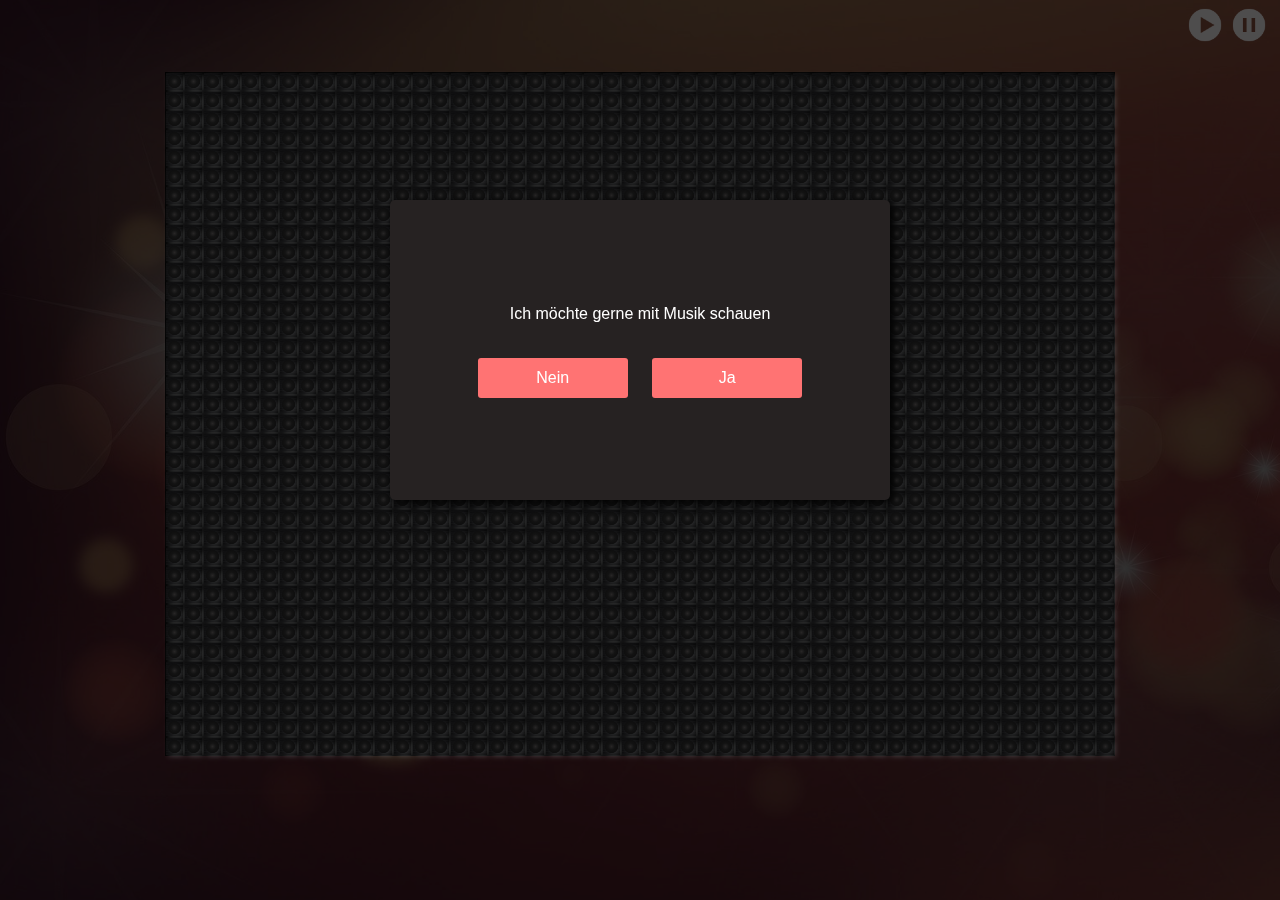
<file: index.html>
<!DOCTYPE html>
<html>

<head>
  <meta charset="utf-8" />
  <title>Christmas</title>
  <link rel="stylesheet" href="./styles/reset.css" type="text/css" />
  <link rel="stylesheet" href="./styles/style.css" type="text/css" />
  <link rel="stylesheet" href="./styles/background.css" type="text/css" />
  <link rel="stylesheet" href="./styles/icons.css" type="text/css" />
  <link rel="stylesheet" href="./styles/popup.css" type="text/css" />
  <meta name="viewport" content="width=device-width, initial-scale=1.0">
  <link rel="shortcut icon" href="./images/favicon.png" type="image/x-icon">
</head>

<body>
  <section id="christmas">
    <section class="layout"></section>
    <div class="audio_controls_wrapper desk">
      <div class="controls_button play"></div>
      <div class="controls_button pause"></div>
    </div>
    <section class="wrapper desk"></section>
    <div class="popup">
      <div class="popup_content">
        <span class="popup_close desk" onClick="PopUpHide()"></span>
        <div class="popup_text desk">Ich möchte gerne mit Musik schauen</div>
        <div class="button_wrapper desk">
          <div class="button no">Nein</div>
          <div class="button yes">Ja</div>
        </div>
        <div class="small_screen mobile">
          <div class="popup_text">Die Seite funktioniert nur auf Geräten mit einer Auflösung ab 1000px. Probiern Sie bitte mit einem anderen Gerät.</div>
        </div>
      </div>
    </div>

  </section>
  <script src="https://ajax.googleapis.com/ajax/libs/jquery/3.6.0/jquery.min.js"></script>
  <script type="text/javascript" src="./js/disco.js"></script>
  <script type="text/javascript" src="./js/popup.js"></script>
</body>

</html>
</file>
<file: styles/style.css>
body {}

#christmas {
  height: calc(100vH);
  box-sizing: border-box;
  background-color: #000000;
  background-image: url(../images/christmas.jpg);
  background-size: cover;
}

.layout {
  position: absolute;
  top: 0;
  bottom: 0;
  width: 100%;
  min-height: calc(100vH);
  background-color: rgba(0,0,0,0.6);
}

.wrapper {
  position: relative;
  background-color: #000000;
  text-align: center;
  margin: 0 auto;
  z-index: 10;
}

.audio_controls_wrapper {
  position: absolute;
  top: 5px;
  right: 5px;
  z-index: 10;
  width: 90px;
  margin: 0 auto 20px;
}

.controls_button {
  display: inline-block;
  vertical-align: top;
  width: 40px;
  height: 40px;
  background-size: contain;
  background-repeat: no-repeat;
  background-position: 50%;
}

.lamp_wrapper {
  display: inline-block;
  vertical-align: top;
  box-sizing: border-box;
  margin: 1px;
  padding: 2px;
  -webkit-box-shadow: 2px 2px 5px 0px rgba(242, 245, 247, 0.4);
  -moz-box-shadow: 2px 2px 5px 0px rgba(242, 245, 247, 0.4);
  box-shadow: 2px 2px 5px 0px rgba(242, 245, 247, 0.3);
}

.lamp_wrapper div {
  border-radius: 50%;
  box-sizing: border-box;
  -webkit-box-shadow: 2px 2px 5px 0px rgba(242, 245, 247, 0.4);
  -moz-box-shadow: 2px 2px 5px 0px rgba(242, 245, 247, 0.4);
  box-shadow: 2px 2px 5px 0px rgba(242, 245, 247, 0.3);
  background: rgb(78, 75, 75);
  background: radial-gradient(circle, rgba(78, 75, 75, 1) 0%, rgba(38, 38, 38, 1) 36%, rgba(22, 21, 21, 1) 100%);
}

#color_0 div {
  background: rgb(249, 249, 249);
  background: radial-gradient(circle, rgba(249, 249, 249, 1) 0%, rgba(255, 115, 115, 1) 36%, rgba(255, 0, 0, 1) 100%);
}

#color_1 div {
  background: rgb(249, 249, 249);
  background: radial-gradient(circle, rgba(249, 249, 249, 1) 0%, rgba(255, 192, 64, 1) 36%, rgba(255, 171, 0, 1) 100%);
}

#color_2 div {
  background: rgb(249, 249, 249);
  background: radial-gradient(circle, rgba(249, 249, 249, 1) 0%, rgba(255, 253, 115, 1) 36%, rgba(255, 252, 0, 1) 100%);
}

#color_3 div {
  background: rgb(249, 249, 249);
  background: radial-gradient(circle, rgba(249, 249, 249, 1) 0%, rgba(149, 238, 107, 1) 36%, rgba(72, 221, 0, 1) 100%);
}

#color_4 div {
  background: rgb(249, 249, 249);
  background: radial-gradient(circle, rgba(249, 249, 249, 1) 0%, rgba(163, 225, 255, 1) 36%, rgba(88, 200, 255, 1) 100%);
}

#color_5 div {
  background: rgb(249, 249, 249);
  background: radial-gradient(circle, rgba(249, 249, 249, 1) 0%, rgba(150, 181, 251, 1) 36%, rgba(33, 2, 227, 1) 100%);
}

#color_6 div {
  background: rgb(249, 249, 249);
  background: radial-gradient(circle, rgba(249, 249, 249, 1) 0%, rgba(191, 129, 226, 1) 36%, rgba(138, 36, 166, 1) 100%);
}

#color_6 div {
  background: rgb(249, 249, 249);
  background: radial-gradient(circle, rgba(249, 249, 249, 1) 0%, rgba(191, 129, 226, 1) 36%, rgba(138, 36, 166, 1) 100%);
}

#color_7 div {
  background: rgb(255, 255, 255);
  background: radial-gradient(circle, rgba(255, 255, 255, 1) 0%, rgb(236 236 239) 36%, rgb(223 221 221) 100%);
}

#color_8 div {
  background: rgb(78, 75, 75);
  background: radial-gradient(circle, rgba(78, 75, 75, 1) 0%, rgba(38, 38, 38, 1) 36%, rgba(22, 21, 21, 1) 100%);
}

audio {
  position: absolute;
}

.mobile {
  display: none;
}

@media only screen and (max-width: 1000px) {
  .mobile {
    display: block;
  }

  .desk {
    display: none;
  }
}

@media only screen and (max-height: 720px) {
  .mobile {
    display: block;
  }

  .desk {
    display: none;
  }
}
</file>
<file: styles/background.css>
.lamp_wrapper {
  background-image: url('[data-uri]');
}
</file>
<file: styles/icons.css>
.play {
  background-image: url('[data-uri]');
}

.pause {
  background-image: url('[data-uri]');
}
</file>
<file: styles/popup.css>
.popup {
  position: fixed;
  top: 0px;
  width: 100%;
  height: 3000px;
  background-color: rgba(0, 0, 0, 0.5);
  overflow: hidden;
  z-index: 10;
}

.popup_content {
  font-family: 'Roboto', sans-serif;
  width: 500px;
  min-height: 300px;
  border-radius: 5px;
  font-size: 16px;
  line-height: 28px;
  color: #ffffff;
  text-align: center;
  background-color: #262222;
  box-shadow: 3px 3px 10px #000000;
  -webkit-transition: all .1s ease-in;
  -moz-transition: all .1s ease-in;
  -ms-transition: all .1s ease-in;
  -o-transition: all .1s ease-in;
  transition: all .1s ease-in;
  margin: 200px auto 0px auto;
  padding: 40px;
}

.popup_close {
  display: block;
  width: 30px;
  height: 30px;
  background-size: contain;
  margin: 0 0 10px auto;
}

.popup_text {
  margin: 30px 0 30px 0;
}

.button {
  display: inline-block;
  vertical-align: top;
  width: 150px;
  border-radius: 3px;
  line-height: 40px;
  color: #ffffff;
  background-color: rgba(255, 115, 115, 1);
  cursor: pointer;
}

.button:first-of-type {
  margin: 0 20px 0 0;
}

@media only screen and (max-width: 700px) {
  .popup_content {
    width: 450px;
  }
}

@media only screen and (max-width: 500px) {
  .popup_content {
    width: calc(100% - 40px);
  }
}
</file>
